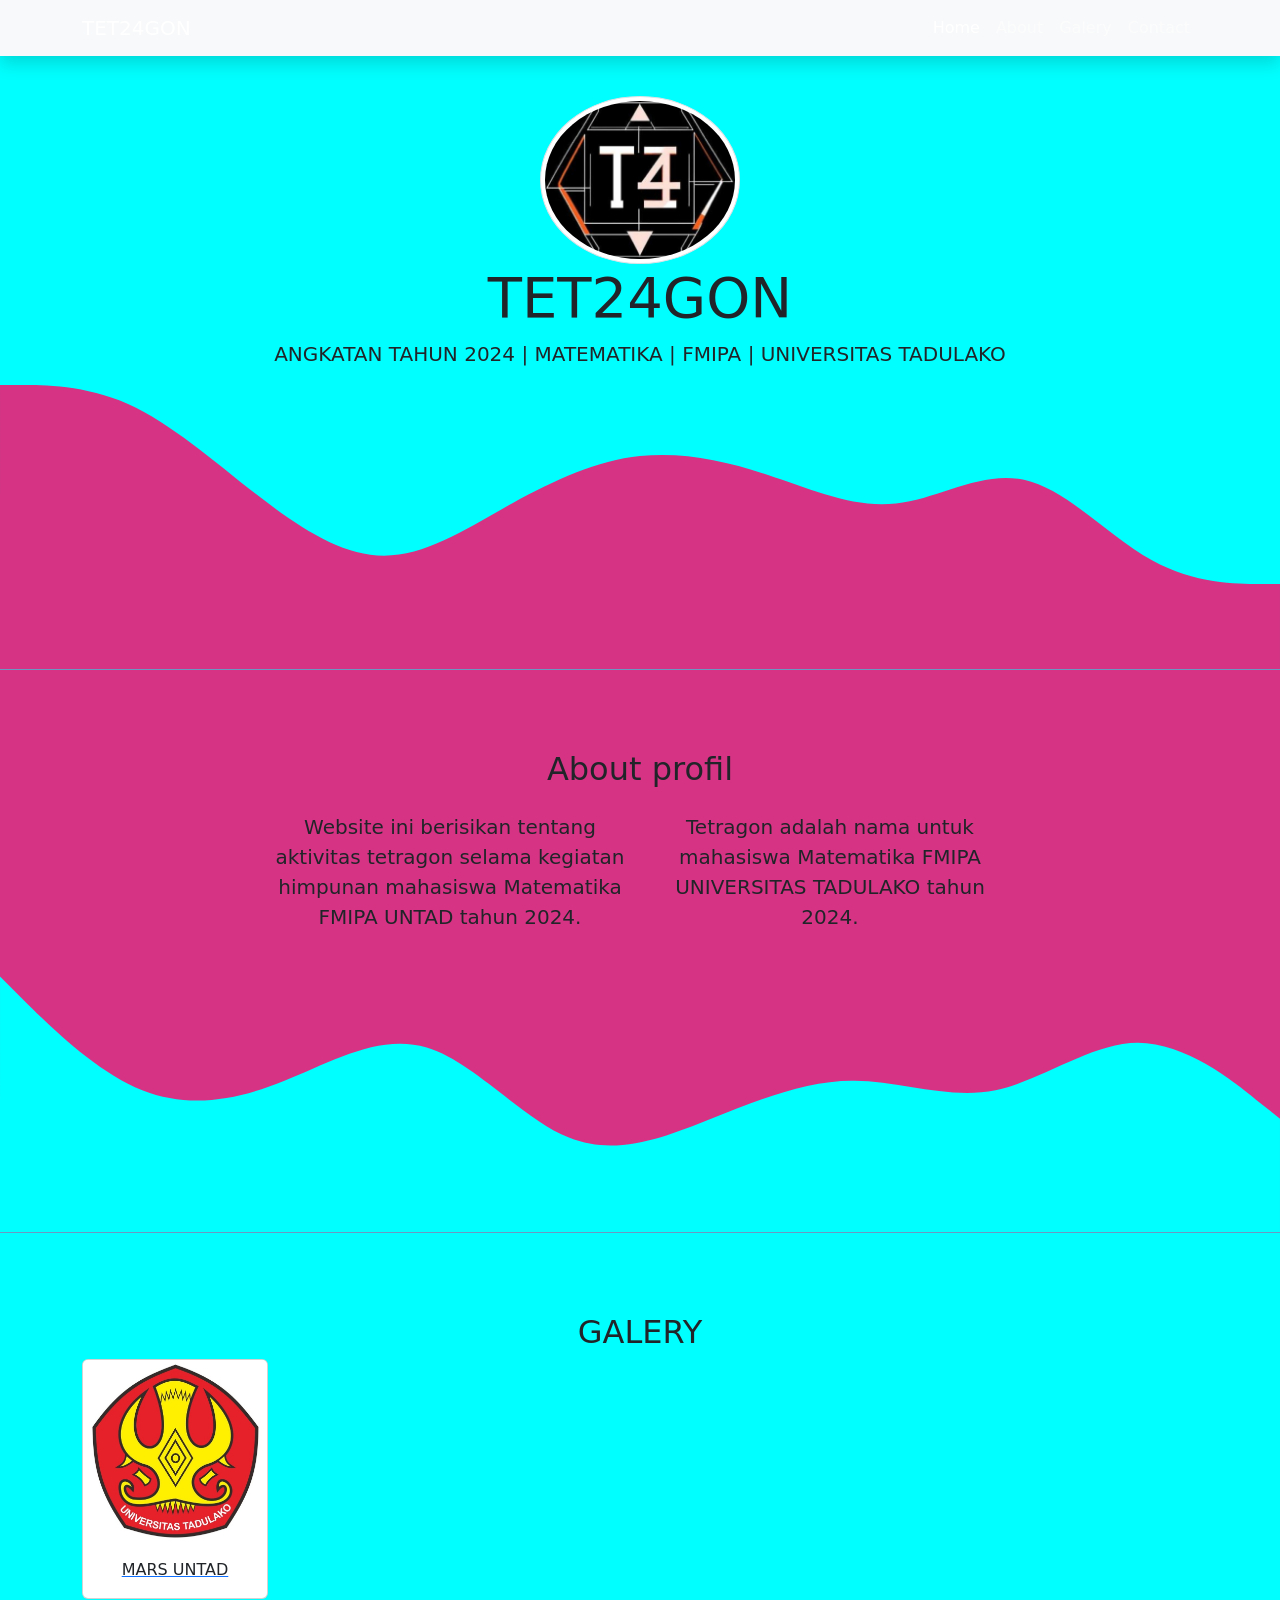
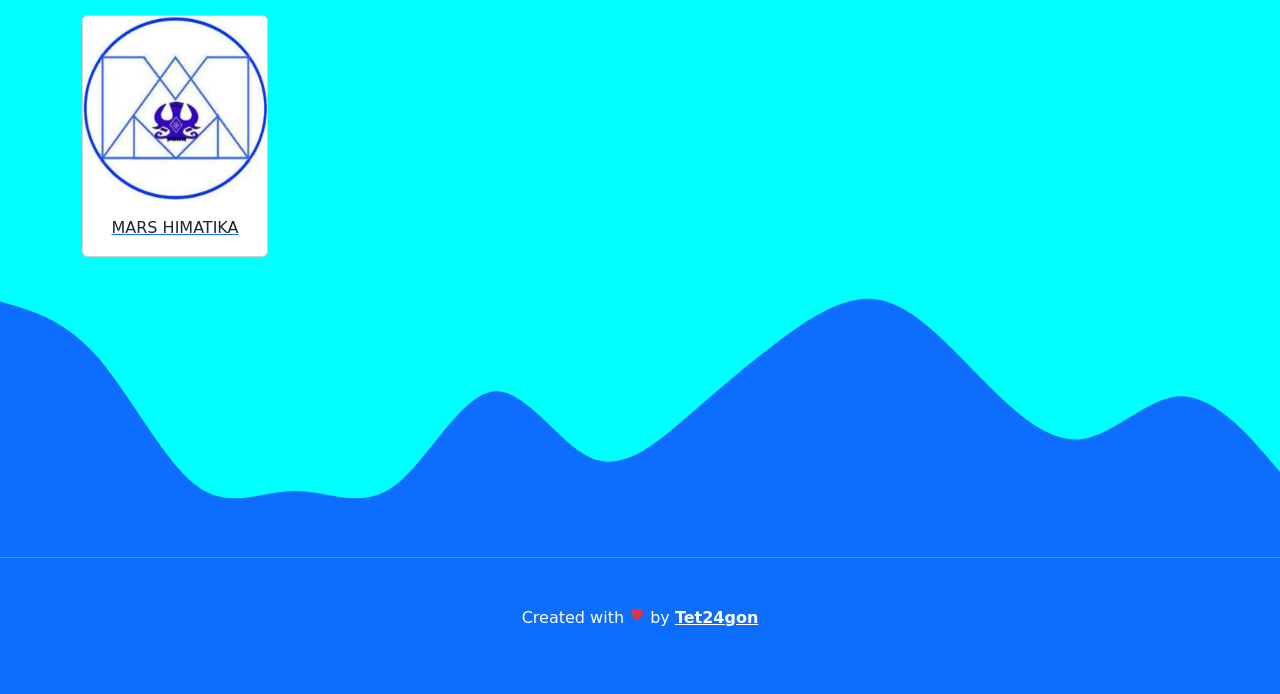
<file: index3.html>
<!DOCTYPE html>
<html lang="en">
  <head>
    <!-- Required meta tags -->
    <meta charset="utf-8" />
    <meta name="viewport" content="width=device-width, initial-scale=1" />

    <!-- Bootstrap CSS -->
    <link href="https://cdn.jsdelivr.net/npm/bootstrap@5.0.2/dist/css/bootstrap.min.css" rel="stylesheet" integrity="sha384-EVSTQN3/azprG1Anm3QDgpJLIm9Nao0Yz1ztcQTwFspd3yD65VohhpuuCOmLASjC" crossorigin="anonymous" />

    <!-- bootstrap icons -->
    <link rel="stylesheet" href="https://cdn.jsdelivr.net/npm/bootstrap-icons@1.11.3/font/bootstrap-icons.min.css" />

    <!-- My CSS -->
    <link rel="stylesheet" href="style.css" />

    <title>HIMATIKA PORTOPOLIO</title>
  </head>
  <body id="home">
    <!-- NAVBAR -->
    <nav class="navbar bg-body-tertiary navbar-expand-lg navbar-dark shadow bg-primary fixed-top">
      <div class="container">
        <a class="navbar-brand" href="#">TET24GON</a>
        <button class="navbar-toggler" type="button" data-bs-toggle="collapse" data-bs-target="#navbarNav" aria-controls="navbarNav" aria-expanded="false" aria-label="Toggle navigation">
          <span class="navbar-toggler-icon"></span>
        </button>
        <div class="collapse navbar-collapse" id="navbarNav">
          <ul class="navbar-nav ms-auto">
            <li class="nav-item">
              <a class="nav-link active" aria-current="page" href="#home">Home</a>
            </li>
            <li class="nav-item">
              <a class="nav-link" href="#about">About</a>
            </li>
            <li class="nav-item">
              <a class="nav-link" href="#galery">Galery</a>
            </li>
            <li class="nav-item">
              <a class="nav-link" href="#contact">Contact</a>
            </li>
          </ul>
        </div>
      </div>
    </nav>
    <!-- Akhir Navbar -->
    <!-- JUMBOTRON -->
    <section class="jumbotron text-center">
      <img src="img/logo.png" alt="TET24GON" width="200" class="rounded-circle img-thumbnail" />
      <h1 class="display-4">TET24GON</h1>
      <p class="lead">ANGKATAN TAHUN 2024 | MATEMATIKA | FMIPA | UNIVERSITAS TADULAKO</p>

      <svg xmlns="http://www.w3.org/2000/svg" viewBox="0 0 1440 320">
        <path
          fill="#d63384"
          fill-opacity="1"
          d="M0,0L24,0C48,0,96,0,144,21.3C192,43,240,85,288,122.7C336,160,384,192,432,192C480,192,528,160,576,133.3C624,107,672,85,720,80C768,75,816,85,864,101.3C912,117,960,139,1008,133.3C1056,128,1104,96,1152,106.7C1200,117,1248,171,1296,197.3C1344,224,1392,224,1416,224L1440,224L1440,320L1416,320C1392,320,1344,320,1296,320C1248,320,1200,320,1152,320C1104,320,1056,320,1008,320C960,320,912,320,864,320C816,320,768,320,720,320C672,320,624,320,576,320C528,320,480,320,432,320C384,320,336,320,288,320C240,320,192,320,144,320C96,320,48,320,24,320L0,320Z"
        ></path>
      </svg>
    </section>
    <!-- AKHIR JUMBOTRON -->

    <!-- about -->
    <section id="about" style="background-color: #d63384">
      <div class="container">
        <div class="row text-center mb-3">
          <div class="col">
            <h2>About profil</h2>
          </div>
        </div>

        <div class="row justify-content-center fs-5 text-center">
          <div class="col-md-4">
            <p>Website ini berisikan tentang aktivitas tetragon selama kegiatan himpunan mahasiswa Matematika FMIPA UNTAD tahun 2024.</p>
          </div>
          <div class="col-md-4">
            <p>Tetragon adalah nama untuk mahasiswa Matematika FMIPA UNIVERSITAS TADULAKO tahun 2024.</p>
          </div>
        </div>
      </div>
      <svg xmlns="http://www.w3.org/2000/svg" viewBox="0 0 1440 320">
        <path
          fill="#00ffff"
          fill-opacity="1"
          d="M0,32L26.7,58.7C53.3,85,107,139,160,160C213.3,181,267,171,320,149.3C373.3,128,427,96,480,112C533.3,128,587,192,640,213.3C693.3,235,747,213,800,192C853.3,171,907,149,960,149.3C1013.3,149,1067,171,1120,160C1173.3,149,1227,107,1280,106.7C1333.3,107,1387,149,1413,170.7L1440,192L1440,320L1413.3,320C1386.7,320,1333,320,1280,320C1226.7,320,1173,320,1120,320C1066.7,320,1013,320,960,320C906.7,320,853,320,800,320C746.7,320,693,320,640,320C586.7,320,533,320,480,320C426.7,320,373,320,320,320C266.7,320,213,320,160,320C106.7,320,53,320,27,320L0,320Z"
        ></path>
      </svg>
    </section>

    <!-- akhir about -->

    <!-- projects -->
    <section id="galery" style="background-color: #00ffff">
      <div class="container">
        <div class="row text-center">
          <div class="col">
            <h2>GALERY</h2>
          </div>
        </div>
        <div class="row">
          <a href="video/1.mp4"
            ><div class="col-md-2 mb-3">
              <div class="card">
                <img src="img/logo2.jpg" class="card-img-top" alt="project1" />
                <div class="card-body">
                  <p class="card-text text-center">MARS UNTAD</p>
                </div>
              </div>
            </div>
          </a>
          <a href="video/2.mp4"
            ><div class="col-md-2 mb-3">
              <div class="card">
                <img src="img/logo3.jpeg" class="card-img-top" alt="project1" />
                <div class="card-body">
                  <p class="card-text text-center">MARS HIMATIKA</p>
                </div>
              </div>
            </div>
          </a>
        </div>
      </div>
      <svg xmlns="http://www.w3.org/2000/svg" viewBox="0 0 1440 320">
        <path
          fill="#0d6efd"
          fill-opacity="1"
          d="M0,32L18.5,37.3C36.9,43,74,53,111,96C147.7,139,185,213,222,240C258.5,267,295,245,332,245.3C369.2,245,406,267,443,240C480,213,517,139,554,133.3C590.8,128,628,192,665,208C701.5,224,738,192,775,160C812.3,128,849,96,886,69.3C923.1,43,960,21,997,32C1033.8,43,1071,85,1108,122.7C1144.6,160,1182,192,1218,186.7C1255.4,181,1292,139,1329,138.7C1366.2,139,1403,181,1422,202.7L1440,224L1440,320L1421.5,320C1403.1,320,1366,320,1329,320C1292.3,320,1255,320,1218,320C1181.5,320,1145,320,1108,320C1070.8,320,1034,320,997,320C960,320,923,320,886,320C849.2,320,812,320,775,320C738.5,320,702,320,665,320C627.7,320,591,320,554,320C516.9,320,480,320,443,320C406.2,320,369,320,332,320C295.4,320,258,320,222,320C184.6,320,148,320,111,320C73.8,320,37,320,18,320L0,320Z"
        ></path>
      </svg>
    </section>
    <!-- Akhir projects -->

    <!-- contact -->

    <!-- footer -->

    <footer class="bg-primary text-white text-center p-5">
      <p>Created with <i class="bi bi-balloon-heart-fill text-danger"></i> by <a href="https://www.instagram.com/tet24gon?gsh=MWlka2pwNmgNHVqZA/" class="text-white fw-bold">Tet24gon</a></p>
    </footer>

    <!-- akhir footer -->
    <script src="https://cdn.jsdelivr.net/npm/bootstrap@5.0.2/dist/js/bootstrap.bundle.min.js" integrity="sha384-MrcW6ZMFYlzcLA8Nl+NtUVF0sA7MsXsP1UyJoMp4YLEuNSfAP+JcXn/tWtIaxVXM" crossorigin="anonymous"></script>
  </body>
</html>
</file>
<file: style.css>
.jumbotron {
  padding-top: 6rem;
  background-color: #00ffff;
}

section {
  padding-top: 5rem;
}
</file>
